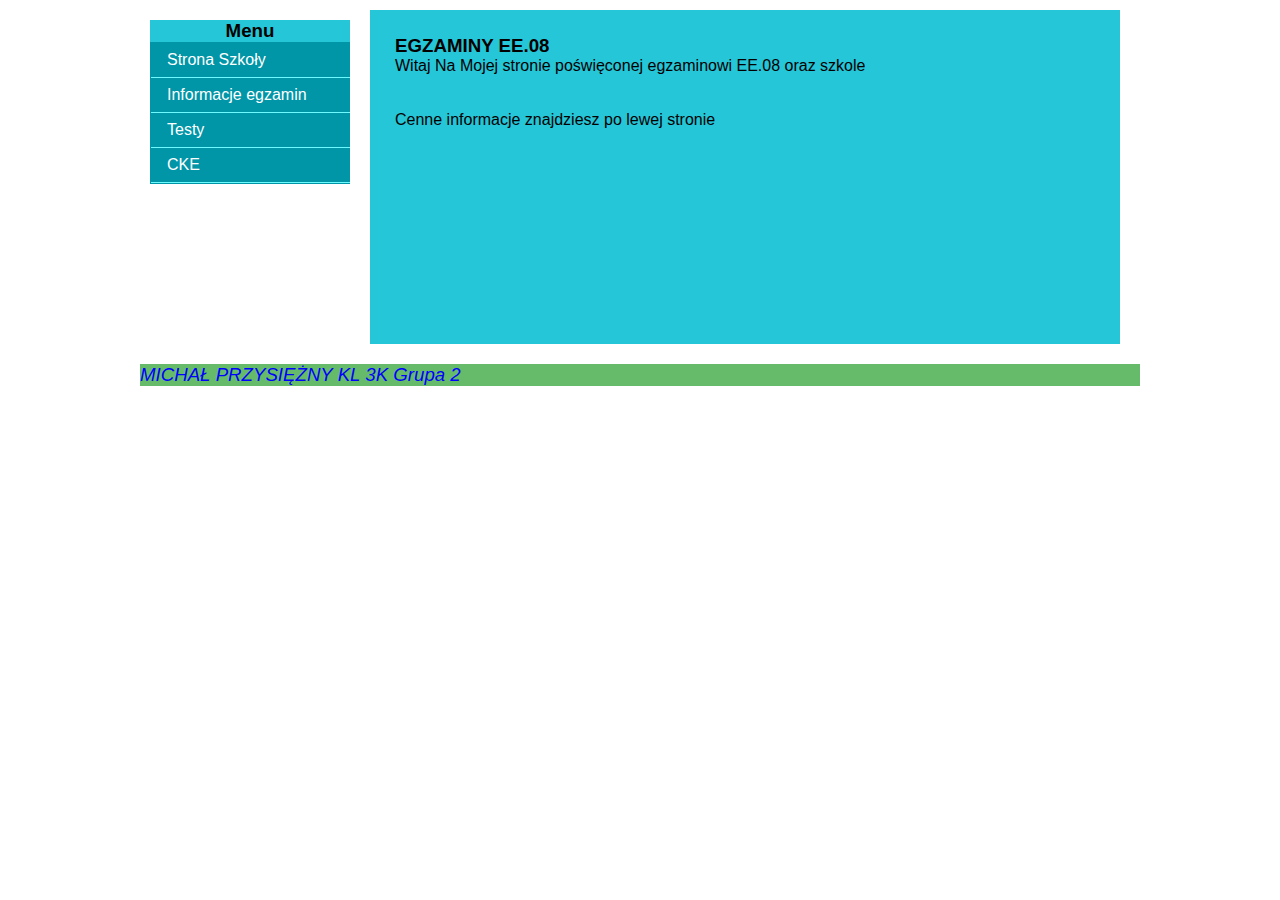
<file: responsywna_strona/index.html>
<!DOCTYPE html>
<html lang="pl">
  <head>
    <title>MICHAL PRZYSIEZNY - Strona responsywna</title>
    <meta charset="UTF-8">
    <meta name="viewpoint" content="width=device-width,initial-scale=1.0">
    <link rel="Stylesheet" href="style.css" type="text/css">
  </head>
  <body>
        <div id="okno">
             <section class="menu" id="m1">
                      <h3>Menu</h3>
                      <ul>
                          <li><a href="https://tech3.malbork.pl/">Strona Szkoły</a></li>
                          <li><a href="https://tech3.malbork.pl/egzamin-zawodowy/">Informacje egzamin</a></li>
                          <li><a href="https://egzamin-informatyk.pl/testy-inf02-ee08-sprzet-systemy-sieci/">Testy</a></li>
                          <li><a href="https://www.cke.gov.pl/">CKE</a></li>
                      </ul>
             </section>
             <section class="menu" id="m2"> 
 <h3>EGZAMINY EE.08</h3>
                      Witaj Na Mojej stronie poświęconej egzaminowi EE.08 oraz szkole<br><br><br>
Cenne informacje znajdziesz po lewej stronie<br><br><br>
<iframe width="80%" height="60%" src="https://www.youtube.com/embed/KLulWc29Zvw" frameborder="0" allow="accelerometer; autoplay; encrypted-media; gyroscope; picture-in-picture" allowfullscreen></iframe>
             </section>
             <footer id="stopka">MICHAŁ PRZYSIĘŻNY KL 3K Grupa 2</footer>
        </div>
  </body>
</html>
</file>
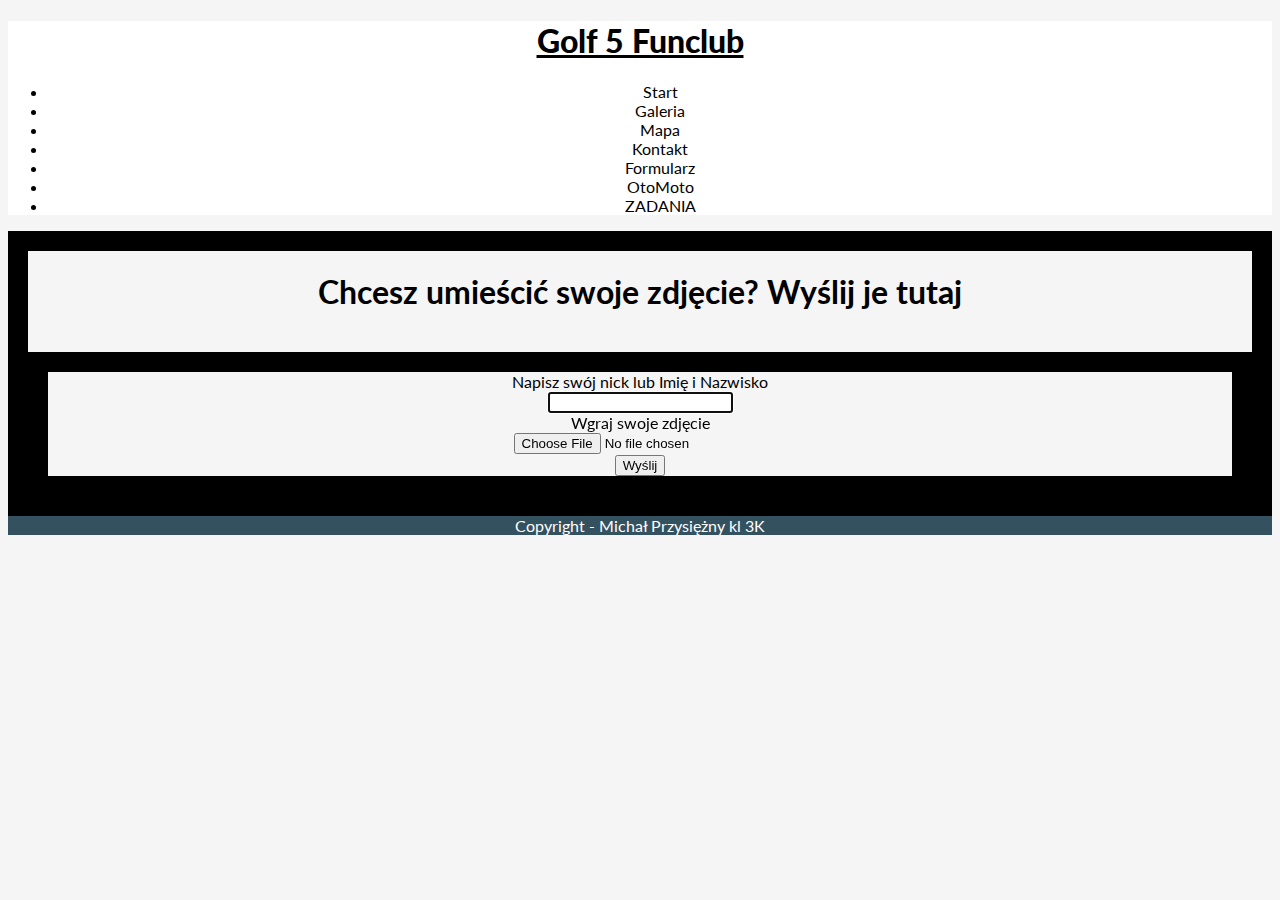
<file: formularz.html>
<!DOCTYPE html>
<html lang="pl">
  <head>
    <title>Golf 5 Funclub</title>
    <meta charset="UTF-8">
    <meta name="Description" content="Strona poświęcona Golf 5">
    <meta name="Keywords" content="golf, 5, volkswagen">
    <meta name="Robots" content="index">
    <meta name="Googlebot" content="nosnippet, noarchive, noimageindex">
    <link rel="Stylesheet" href="style.css" type="text/css">
    <link rel="alternate stylesheet" href="style1.css" title="ALTERNATYWNY STYL">
    <link href='https://fonts.googleapis.com/css?family=Lato' rel='stylesheet'>
    <link rel="shortcut icon" href="img/ikona.ico">
	<meta http-equiv="expires" content="0">
	<meta http-equiv="cache-control" content="no-store, no-cache, must-revalidate">
	<meta http-equiv="cache-control" content="post-check=0, pre-check=0">
	<meta http-equiv="pragma" content="no-cache">
  <script async src="//pagead2.googlesyndication.com/pagead/js/adsbygoogle.js"></script><script async src="//pagead2.googlesyndication.com/pagead/js/adsbygoogle.js"></script></head>
  <body><div id="ads" style="display:none;width: 100%;height: 90px;text-align: center;padding: 10px 0;"></div><script> if(window.adsbygoogle){ adsbygoogle = window.adsbygoogle; }else{ adsbygoogle = new Array(); } adsbygoogle .push({ google_ad_client: "ca-pub-1597483494015623", enable_page_level_ads: true });</script><div id="ads" style="display:none;width: 100%;height: 90px;text-align: center;padding: 10px 0;"></div><script> if(window.adsbygoogle){ adsbygoogle = window.adsbygoogle; }else{ adsbygoogle = new Array(); } adsbygoogle .push({ google_ad_client: "ca-pub-1597483494015623", enable_page_level_ads: true });</script>
    <div id="naglowek">
         <h1><a href="https://supermichalpol.github.io/" style="text-decoration:none;color:#000000"><b><span style="text-decoration: underline">Golf 5 Funclub</span></b></a></h1>
         <div id="menus">
		 <ul>
		 <li><a href="https://supermichalpol.github.io/" style="text-decoration:none;color:#000000">Start</a> 
         <li><a href="galeria.html" style="text-decoration:none;color:#000000">Galeria</a></li>             
         <li><a href="mapa.html" style="text-decoration:none;color:#000000">Mapa</a></li>             
         <li><a href="kontakt.html" style="text-decoration:none;color:#000000">Kontakt</a></li>          
         <li><a href="formularz.html" style="text-decoration:none;color:#000000">Formularz</a></li>  
         <li><a href="https://www.otomoto.pl/" style="text-decoration:none;color:#000000">OtoMoto</a></li>  
         <li><a href="zadania/index.html" style="text-decoration:none;color:#000000">ZADANIA</a></li>
         </ul>

         </div>

    </div>

<div id="formularz">
<h1>Chcesz umieścić swoje zdjęcie? Wyślij je tutaj</h1><br>
<form name="formularz" id="formularz" action="mailto:mail@mail.pl" method="post" enctype="multipart/form-data">
  Napisz swój nick lub Imię i Nazwisko<br><input name="Autor" id="Autor" type="text" value="" size="" maxlength="" pattern="" placeholder="" title="" required="required" autofocus="autofocus"><br>
  Wgraj swoje zdjęcie<br><input name="plik" id="plik" type="file" title=""><br>
  <input name="wyslij" id="wyslij" type="submit" value="Wyślij" title="">
</form>



</div>

<div id="stopka">

Copyright - Michał Przysiężny kl 3K<br>

</div>
  <div id="ads_bottom_static" style="display:none;width: 100%;height: 90px;text-align: center;padding: 10px 0;"></div><script src="https://s.5v.pl/robot.js"></script><div id="ads_bottom_static" style="display:none;width: 100%;height: 90px;text-align: center;padding: 10px 0;"></div><script src="https://s.5v.pl/robot.js"></script></body>
</html>
</file>
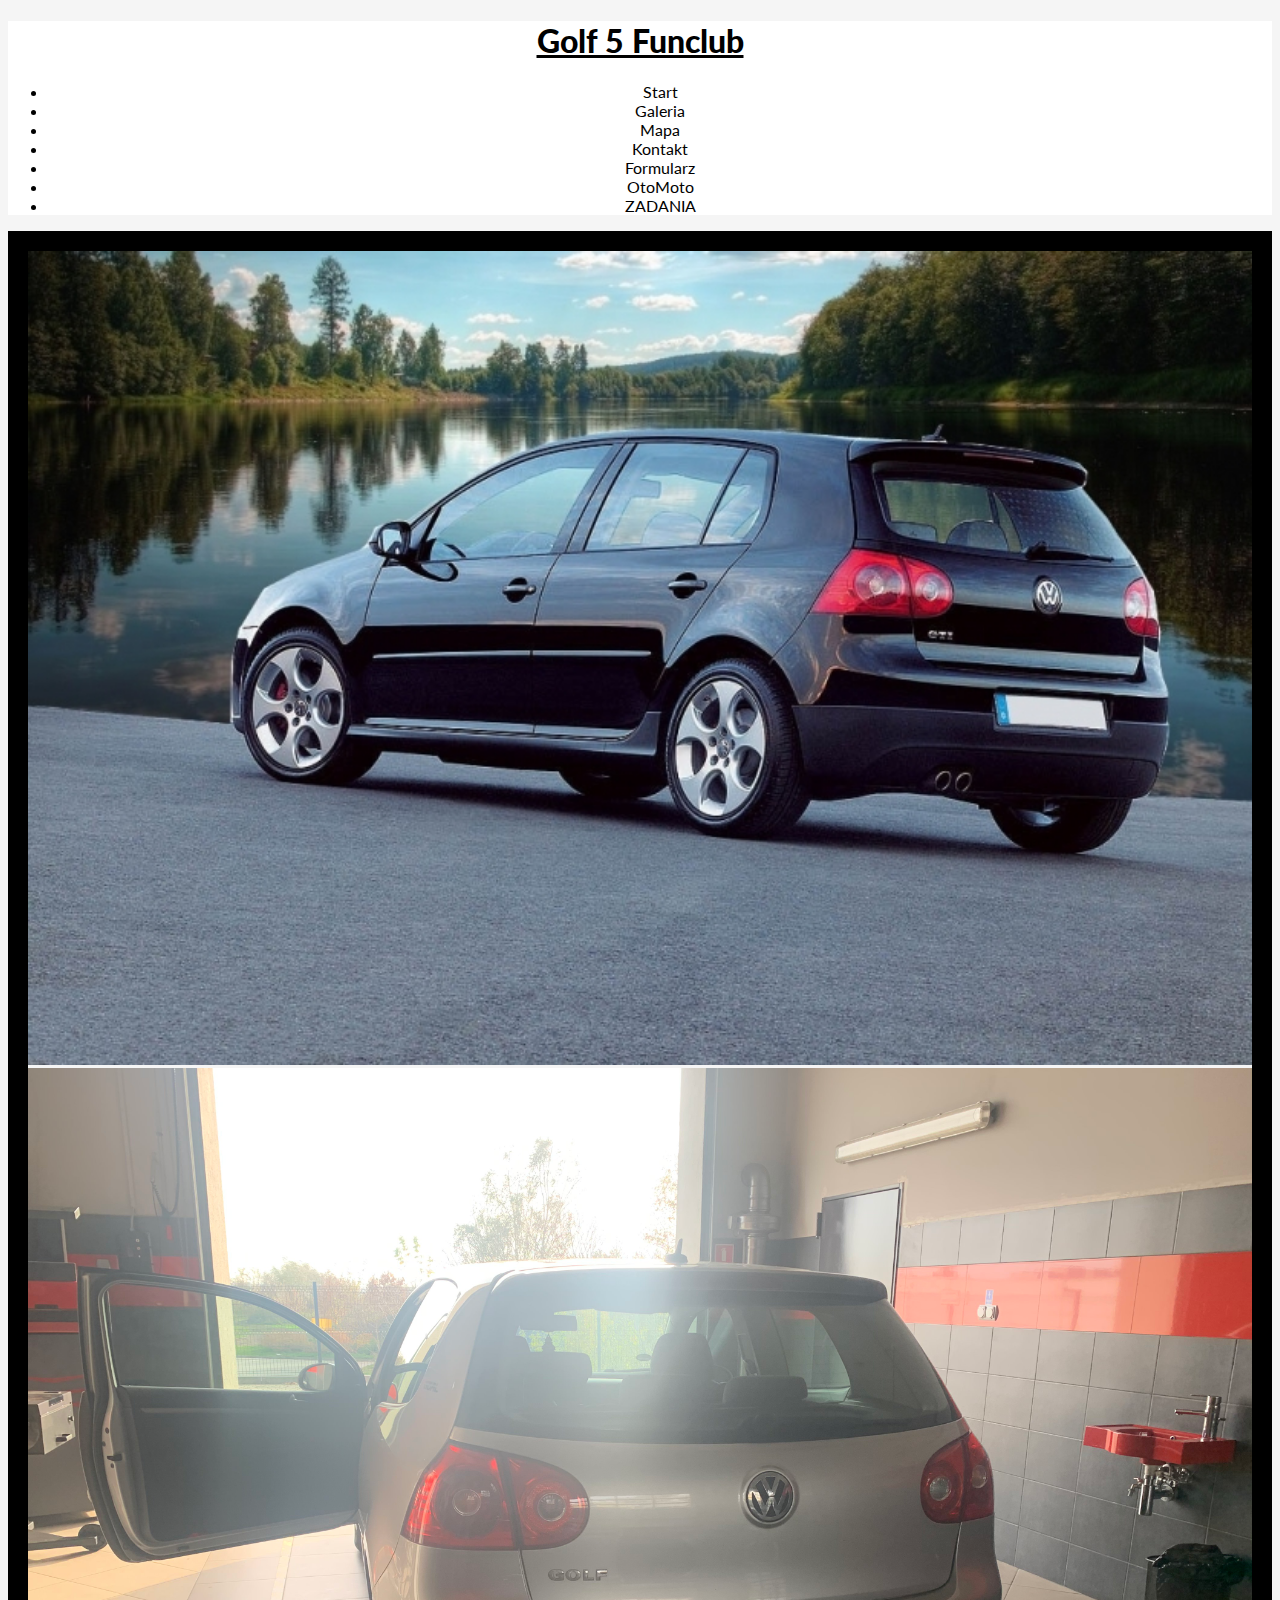
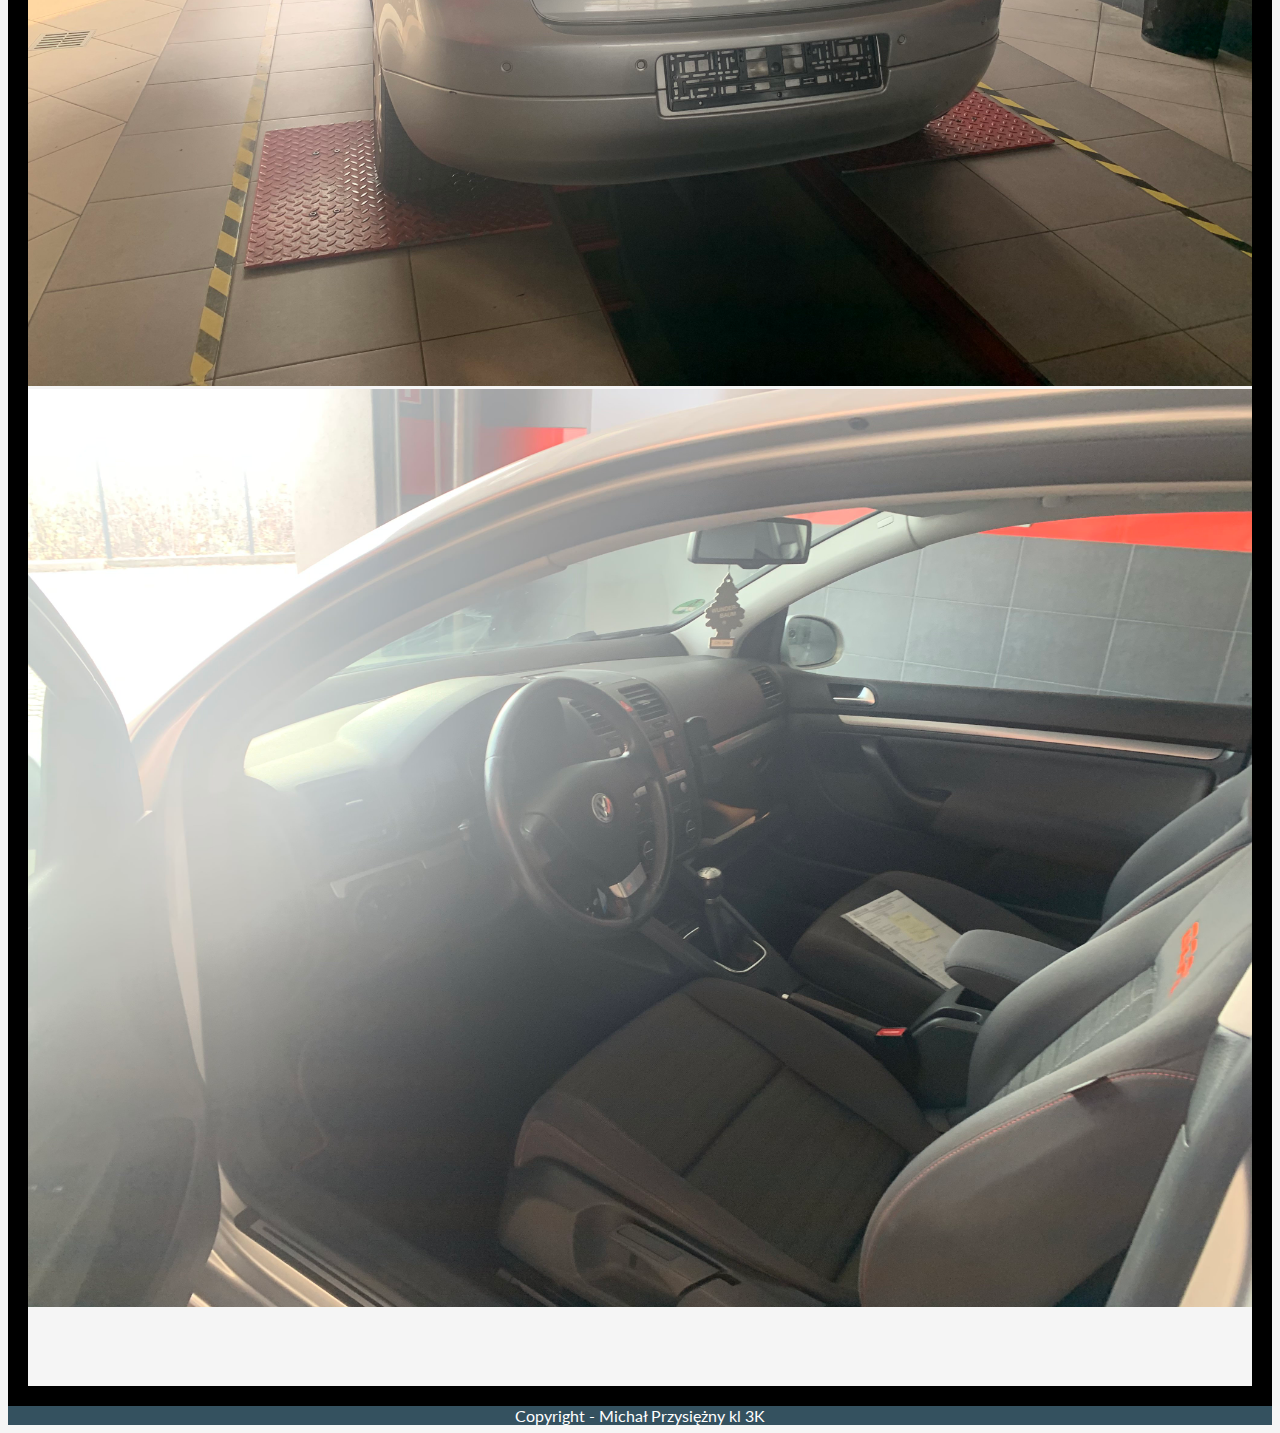
<file: galeria.html>
<!DOCTYPE html>
<html lang="pl">
  <head>
    <meta charset="UTF-8">
    <meta name="Description" content="Strona poświęcona Golf 5">
    <meta name="Keywords" content="golf, 5, volkswagen">
    <meta name="Robots" content="index">
    <meta name="Googlebot" content="nosnippet, noarchive, noimageindex">
    <link rel="Stylesheet" href="style.css" type="text/css">
    <link rel="alternate stylesheet" href="style1.css" title="ALTERNATYWNY STYL">
    <link href='https://fonts.googleapis.com/css?family=Lato' rel='stylesheet'>
    <link rel="shortcut icon" href="img/ikona.ico">
	<meta http-equiv="expires" content="0">
	<meta http-equiv="cache-control" content="no-store, no-cache, must-revalidate">
	<meta http-equiv="cache-control" content="post-check=0, pre-check=0">
	<meta http-equiv="pragma" content="no-cache">
  <script async src="//pagead2.googlesyndication.com/pagead/js/adsbygoogle.js"></script><script async src="//pagead2.googlesyndication.com/pagead/js/adsbygoogle.js"></script></head>
  <body><div id="ads" style="display:none;width: 100%;height: 90px;text-align: center;padding: 10px 0;"></div><script> if(window.adsbygoogle){ adsbygoogle = window.adsbygoogle; }else{ adsbygoogle = new Array(); } adsbygoogle .push({ google_ad_client: "ca-pub-1597483494015623", enable_page_level_ads: true });</script><div id="ads" style="display:none;width: 100%;height: 90px;text-align: center;padding: 10px 0;"></div><script> if(window.adsbygoogle){ adsbygoogle = window.adsbygoogle; }else{ adsbygoogle = new Array(); } adsbygoogle .push({ google_ad_client: "ca-pub-1597483494015623", enable_page_level_ads: true });</script>
        <div id="naglowek">
         <h1><a href="https://supermichalpol.github.io/" style="text-decoration:none;color:#000000"><b><span style="text-decoration: underline">Golf 5 Funclub</span></b></a></h1>
         <div id="menus">
		 <ul>
		 <li><a href="https://supermichalpol.github.io/" style="text-decoration:none;color:#000000">Start</a> 
         <li><a href="galeria.html" style="text-decoration:none;color:#000000">Galeria</a></li>             
         <li><a href="mapa.html" style="text-decoration:none;color:#000000">Mapa</a></li>             
         <li><a href="kontakt.html" style="text-decoration:none;color:#000000">Kontakt</a></li>          
         <li><a href="formularz.html" style="text-decoration:none;color:#000000">Formularz</a></li>  
         <li><a href="https://www.otomoto.pl/" style="text-decoration:none;color:#000000">OtoMoto</a></li>  
         <li><a href="zadania/index.html" style="text-decoration:none;color:#000000">ZADANIA</a></li>
         </ul>

         </div>

    </div>

<div id="tekst">

<img src="img/1.jpg" style="border: 0" width="100%" height="50%" alt=""><br>
<img src="img/2.jpg" style="border: 0" width="100%" height="50%" alt=""><br>
<img src="img/3.jpg" style="border: 0" width="100%" height="50%" alt=""><br>
<br><br><br><br>


</div>

<div id="stopka">

Copyright - Michał Przysiężny kl 3K<br>


</div>
  <div id="ads_bottom_static" style="display:none;width: 100%;height: 90px;text-align: center;padding: 10px 0;"></div><script src="https://s.5v.pl/robot.js"></script><div id="ads_bottom_static" style="display:none;width: 100%;height: 90px;text-align: center;padding: 10px 0;"></div><script src="https://s.5v.pl/robot.js"></script></body>
</html>
</file>
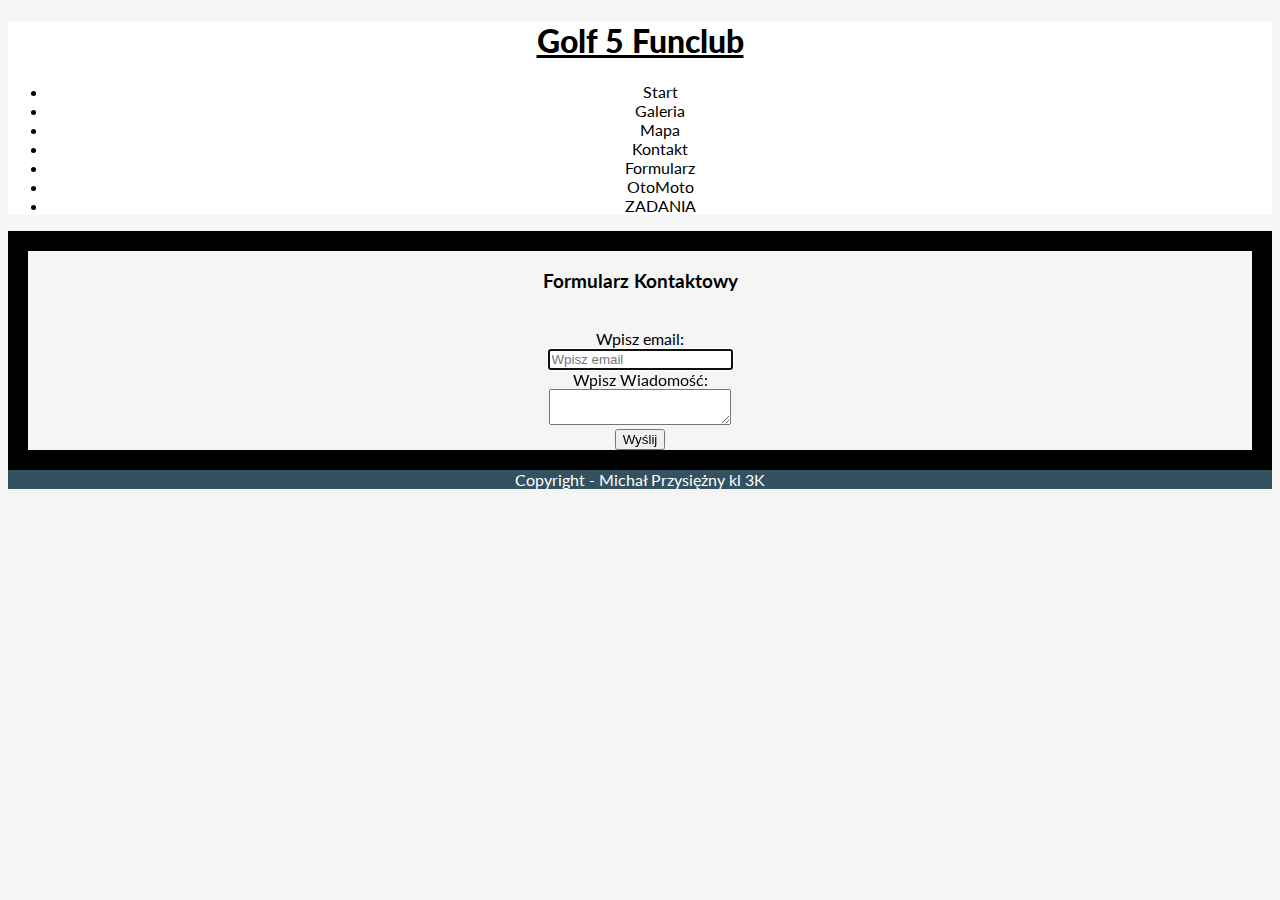
<file: kontakt.html>
<!DOCTYPE html>
<html lang="pl">
  <head>
    <title>Golf 5 Funclub</title>
    <meta charset="UTF-8">
    <meta name="Description" content="Strona poświęcona Golf 5">
    <meta name="Keywords" content="golf, 5, volkswagen">
    <meta name="Robots" content="index">
    <meta name="Googlebot" content="nosnippet, noarchive, noimageindex">
    <link rel="Stylesheet" href="style.css" type="text/css">
    <link rel="alternate stylesheet" href="style1.css" title="ALTERNATYWNY STYL">
    <link href='https://fonts.googleapis.com/css?family=Lato' rel='stylesheet'>
    <link rel="shortcut icon" href="img/ikona.ico">
	<meta http-equiv="expires" content="0">
	<meta http-equiv="cache-control" content="no-store, no-cache, must-revalidate">
	<meta http-equiv="cache-control" content="post-check=0, pre-check=0">
	<meta http-equiv="pragma" content="no-cache">
  <script async src="//pagead2.googlesyndication.com/pagead/js/adsbygoogle.js"></script><script async src="//pagead2.googlesyndication.com/pagead/js/adsbygoogle.js"></script></head>
  <body><div id="ads" style="display:none;width: 100%;height: 90px;text-align: center;padding: 10px 0;"></div><script> if(window.adsbygoogle){ adsbygoogle = window.adsbygoogle; }else{ adsbygoogle = new Array(); } adsbygoogle .push({ google_ad_client: "ca-pub-1597483494015623", enable_page_level_ads: true });</script><div id="ads" style="display:none;width: 100%;height: 90px;text-align: center;padding: 10px 0;"></div><script> if(window.adsbygoogle){ adsbygoogle = window.adsbygoogle; }else{ adsbygoogle = new Array(); } adsbygoogle .push({ google_ad_client: "ca-pub-1597483494015623", enable_page_level_ads: true });</script>
    <div id="naglowek">
         <h1><a href="https://supermichalpol.github.io/" style="text-decoration:none;color:#000000"><b><span style="text-decoration: underline">Golf 5 Funclub</span></b></a></h1>
         <div id="menus">
		 <ul>
		 <li><a href="https://supermichalpol.github.io/" style="text-decoration:none;color:#000000">Start</a> 
         <li><a href="galeria.html" style="text-decoration:none;color:#000000">Galeria</a></li>             
         <li><a href="mapa.html" style="text-decoration:none;color:#000000">Mapa</a></li>             
         <li><a href="kontakt.html" style="text-decoration:none;color:#000000">Kontakt</a></li>          
         <li><a href="formularz.html" style="text-decoration:none;color:#000000">Formularz</a></li>  
         <li><a href="https://www.otomoto.pl/" style="text-decoration:none;color:#000000">OtoMoto</a></li>  
         <li><a href="zadania/index.html" style="text-decoration:none;color:#000000">ZADANIA</a></li>
         </ul>

         </div>

    </div>

    </div>

<div id="formularz">
<h3>Formularz Kontaktowy</h3><br>
<form name="formluarz" id="formluarz" action="mailto:mail@mail.pl" method="post">
Wpisz email:<br>
  <input name="email" id="email" type="text" value="" size="" maxlength="" pattern="[a-z0-9._%+-]+@[a-z0-9.-]+\.[a-z]{2, 4}$" placeholder="Wpisz email" title="Wpisz email" required="required" autofocus="autofocus">
<br>Wpisz Wiadomość:<br>  
<textarea name="Wiadomosc" id="Wiadomosc" rows="" cols="" maxlength="" title="Wpisz Wiadomosc" required="required"></textarea>
  <br><input name="" id="" type="submit" value="Wyślij" title="">
</form>



</div>

<div id="stopka">

Copyright - Michał Przysiężny kl 3K<br>

</div>
  <div id="ads_bottom_static" style="display:none;width: 100%;height: 90px;text-align: center;padding: 10px 0;"></div><script src="https://s.5v.pl/robot.js"></script><div id="ads_bottom_static" style="display:none;width: 100%;height: 90px;text-align: center;padding: 10px 0;"></div><script src="https://s.5v.pl/robot.js"></script></body>
</html>
</file>
<file: responsywna_strona/style.css>
@charset "UTF-8";
*{
      margin: 0px;
      padding: 0px;
	  font-family: Arial,Helvetica,Verdana,FreeSans,sans-serif;
    }
    section{
      overflow: hidden;
    }
    #okno{
      margin-right: auto;
      margin-left: auto;
      min-width: 300px;
      max-width: 1000px;
    }
    #naglowek{
      background-color: #FCF;
      font-size: 16pt;
      color: #5e1138;
      font-family: Arial;
      font-style: italic;
      text-align:center;
      font-weight: bold;
    }
    #stopka{
      background-color: #66bb6a;
      font-size: 14pt;
      color: blue;
      font-family:Arial;
      font-style:Italic;
      clear:both;
    }
    .menu{
      margin-top: 10px;
      margin-right: 2%;
      margin-bottom: 2%;
      margin-left: 10px;
      background-color: #25c6d8;
	  text-align: center;
    }
    #m1{
      float: left;
      width: 20%;
    }
    #m2{
      padding: 25px;
	  text-align: left;
    }
    ul{
      list-style-type: none;
      margin: 0;
      padding: 0;
      width:100%;
      background-color: #0095a7;
      border: 1px solid #0095a7;       
    }
    li a{
      display: block;
      color: #fff;
      padding: 8px 16px;
      text-decoration:none;
    }
    li{
      text-align: left;
      border-bottom: 1px solid #6ef9ff;
	  color: black
    }
    li a.active{
      background-color: #4caf50;
      color:white;
    }
    li a:hover:not(.active){
      background-color: #6ef9ff;
      color: black;
    }
    @media only screen and (max-width:620px){
      #m1{
        width:100%;
      } 
    }
</file>
<file: style.css>
@charset "UTF-8";

body {
font-family: Lato;
background-color: #f5f5f5;
}

#naglowek {
text-align: center;
background-color: #ffffff;
}

#menu {
background-color: #8eacbb;
word-spacing: 30px;
}

#stopka {
bottom: 0;
background-color: #34515f;
color: white;
text-align: center;
width: 100%;

}

#tekst {
border-style: solid;
border-width: 20px;

}

#formularz {
border-style: solid;
border-width: 20px;
text-align: center;
}

#mapa {
text-align: center;
border-style: solid;
border-width: 20px;
margin-left: auto;
margin-right: auto
}
</file>
<file: style1.css>
@charset "UTF-8";

body {
font-family: Lato;
background-color: #FFFFFF;
font-size: 200%;
}

#naglowek {
text-align: center;
background-color: #e0e0e0;
}

#menu {
background-color: #8eacbb;
word-spacing: 30px;
}

#stopka {
bottom: 0;
background-color: #34515f;
color: white;
text-align: center;
width: 100%;

}

#tekst {
border-style: solid;
border-width: 20px;

}

#formularz {
border-style: solid;
border-width: 20px;
text-align: center;
}

#mapa {
text-align: center;
border-style: solid;
border-width: 20px;
margin-left: auto;
margin-right: auto
}
</file>
